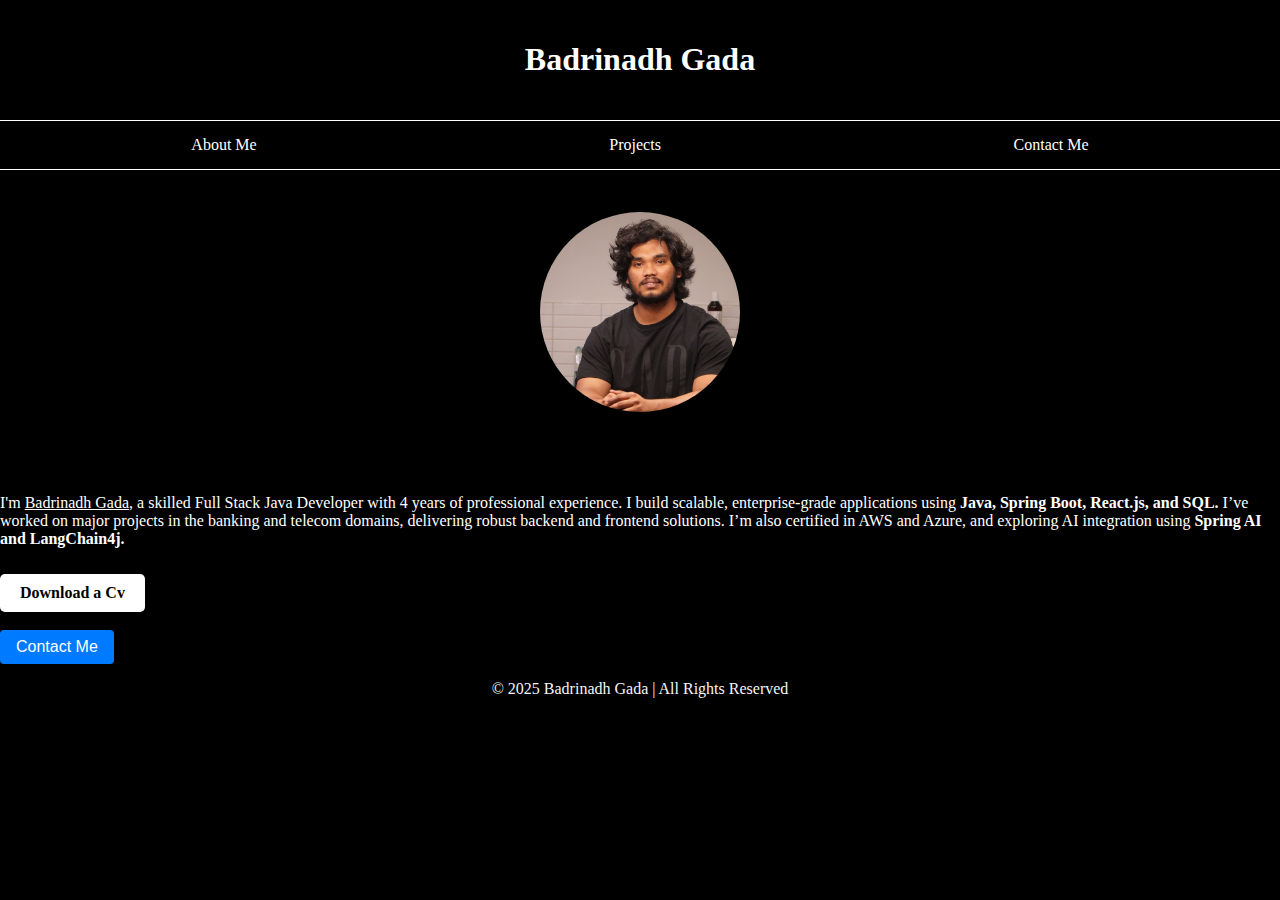
<file: index.html>
<!DOCTYPE html>
<html lang="en">
<head>
  <meta charset="UTF-8">
  <meta name="viewport" content="width=device-width, initial-scale=1.0">
  <title>Home Page</title>
  <link rel="stylesheet" href="/css/style.css">
<style>
  body{
    background-color: black;
  }
  #indexcontent{
    color:white;

  }
  #indexhead{
    border-bottom: 0.5px solid white;
  }
  #indeximage{
    padding:20px;
    text-align: center;
  }


</style>

</head>
<body>
  <header id="indexhead">
  <h1>Badrinadh Gada</h1>
</header>
  <!-- Navigation Section -->
  <section>
    <nav class="navigate">
        <a href="/about.html">About Me</a>
        <a href="/projects.html">Projects</a>
        <a href="/contactForm.html">Contact Me</a>
    </nav>
  </section >
  <!-- ------------------ -->
   <div id="indeximage">
  <img src="/34868510-8F0D-43E0-8141-5820A10A07A3_1_105_c.jpeg" alt="personal photo" class="profile-pic" width="200px" height="500px" id="indeximage">
</div>

  <div id="indexcontent">
  <p>I'm <u>Badrinadh Gada</u>, a skilled Full Stack Java Developer with 4 years of professional experience.
    I build scalable, enterprise-grade applications using <strong>Java, Spring Boot, React.js, and SQL.</strong>
    I’ve worked on major projects in the banking and telecom domains, delivering robust backend and frontend solutions.
    I’m also certified in AWS and Azure, and exploring AI integration using <strong>Spring AI and LangChain4j.</strong></p>

  </div>
  <a href="/Badrinadh_Data_Resume.docx"  class="download-btn"download>Download a Cv </a>
  <br>
  <br>


  <a href="/contactForm.html" id="contactme">
    <button class="contact-btn">Contact Me</button>
  </a>

  <footer class="footer">
    <p>© 2025 Badrinadh Gada | All Rights Reserved</p>
  </footer>
  
</body>
</html>
</file>
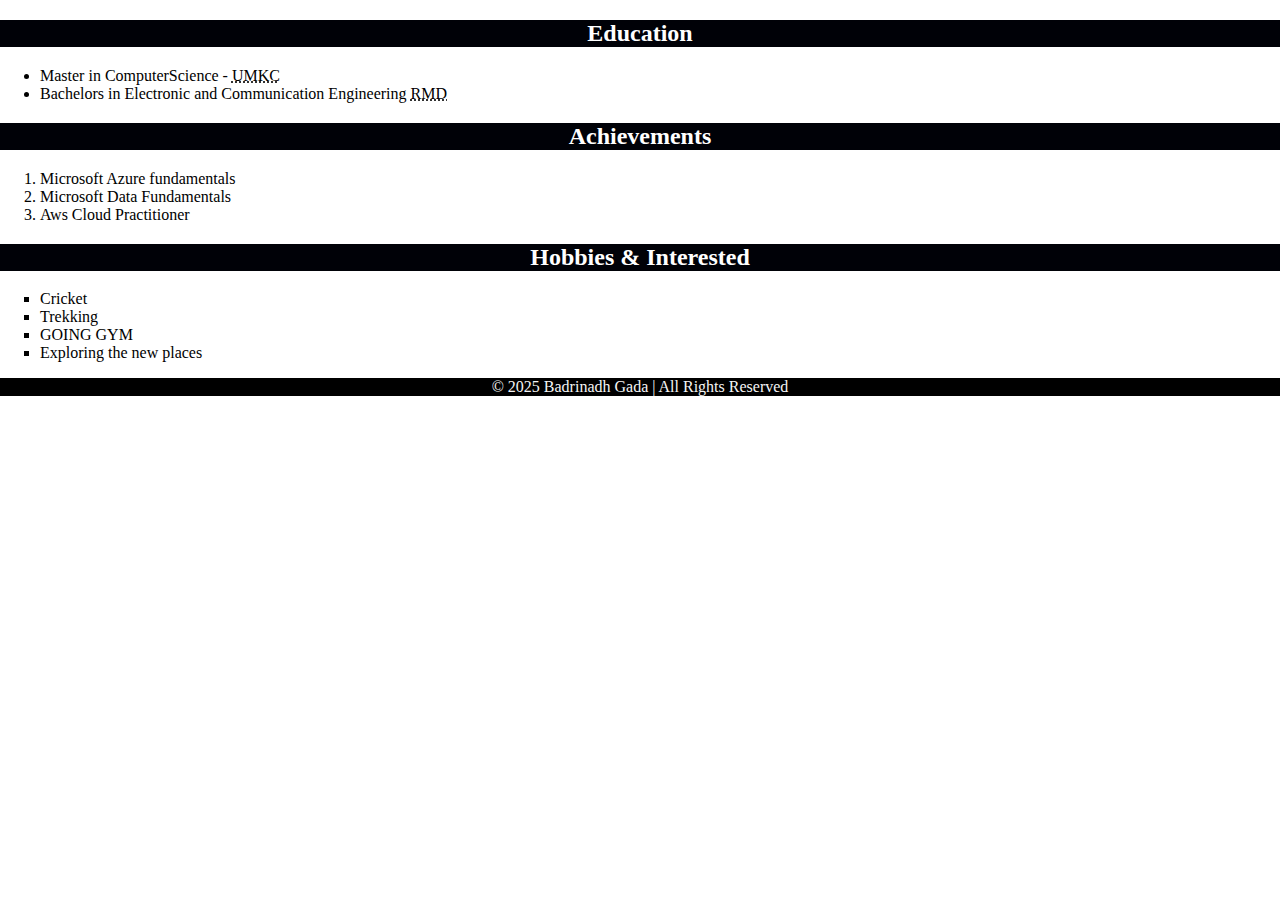
<file: about.html>
<!DOCTYPE html>
<html lang="en">
<head>
    <meta charset="UTF-8">
    <meta name="viewport" content="width=device-width, initial-scale=1.0">
    <title>About</title>
    <link rel="stylesheet" href="/css/style.css">
</head>
<body>
    <!-- Education  -->
    <section >
        <h2 class="headingformain">Education</h2>
        <ul>
            <li>
              Master in ComputerScience - <abbr title="Unversity of Missouri-KansasCity">UMKC</abbr>
            </li>
            <li>
              Bachelors in Electronic and Communication Engineering <abbr title="RM.Kothandaraman Memorial Engineering College">RMD</abbr>
            </li>
        
        </ul>
    </section>

    <!-- Achievements -->
    <section>
        <h2 class="headingformain"> Achievements</h2>
            <ol>
                <li> Microsoft Azure fundamentals</li>
                <li>Microsoft Data Fundamentals</li>
                <li> Aws Cloud Practitioner</li>
            </ol>
    </section>

    <!-- Hobbies section -->

    <section id="hobbies">
        <h2 class="headingformain">Hobbies & Interested</h2>
        <ul type="square">
            <li>Cricket</li>
            <li>Trekking</li>
            <li>GOING GYM</li>
            <li>Exploring the new places</li>
        </ul>
    </section>

    <footer class="footer">
        <p>© 2025 Badrinadh Gada | All Rights Reserved</p>
    </footer>
      

</body>
</html>
</file>
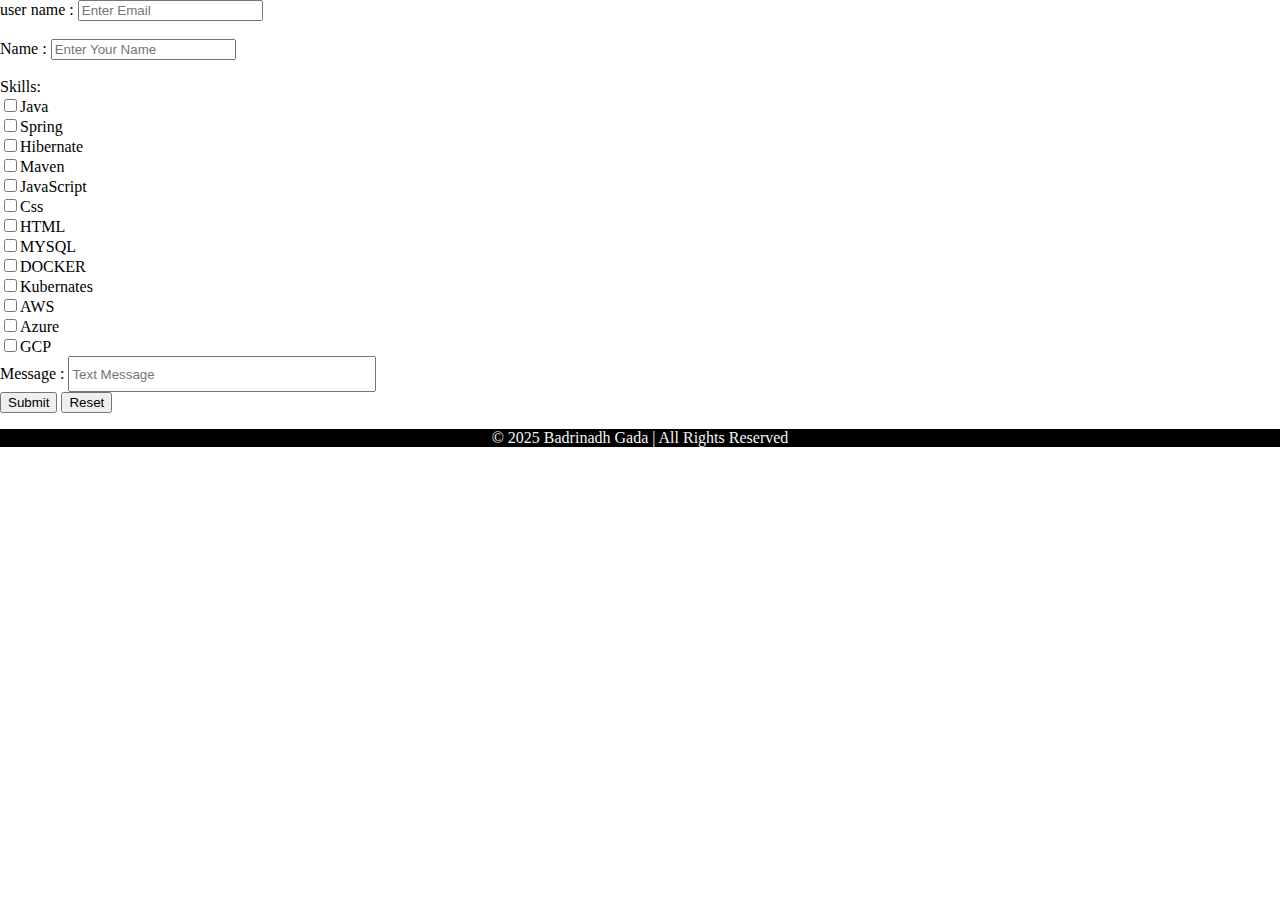
<file: contactForm.html>
<!DOCTYPE html>
<html lang="en">
<head>
    <meta charset="UTF-8">
    <meta name="viewport" content="width=device-width, initial-scale=1.0">
    <title>Contact Form</title>
    <link rel="stylesheet" href="/css/style.css">
</head>
<body>
    <form>
        <label for="email"> user name :</label>
        <input type="email" id="email" placeholder="Enter Email" required>
        <br>
        <br>
        <label for="name">Name :</label>
        <input type="text" id="name" maxlength="30" placeholder="Enter Your Name" required>
        <br>
        <br> 
        <section>
            <label for="skills">Skills:</label><br>
            <label><input type="checkbox" name="skills" value="java">Java</label><br>
            <label><input type="checkbox" name="skills" value="Spring">Spring</label><br>
            <label><input type="checkbox" name="skills" value="Hibernate">Hibernate</label><br>
            <label><input type="checkbox" name="skills" value="Maven">Maven</label><br>
            <label><input type="checkbox" name="skills" value="javaScript">JavaScript</label><br>
            <label><input type="checkbox" name="skills" value="Css">Css</label><br>
            <label><input type="checkbox" name="skills" value="HTML">HTML</label><br>
            <label><input type="checkbox" name="skills" value="MYSQL">MYSQL</label><br>
            <label><input type="checkbox" name="skills" value="DOCKER">DOCKER</label><br>
            <label><input type="checkbox" name="skills" value="kubernates">Kubernates</label><br>
            <label><input type="checkbox" name="skills" value="AWS">AWS</label><br>
            <label><input type="checkbox" name="skills" value="Azure">Azure</label><br>
            <label><input type="checkbox" name="skills" value="Gcp">GCP</label><br>

           

        </section>

        <section>
            <label for="Message">Message : </label>
            <input type="text" id="textarea" placeholder="Text Message" style="height: 30px; width:300px;">
        </section>

        <button type="submit">Submit</button>
        <button type="reset">Reset</button>


        <footer class="footer">
            <p>© 2025 Badrinadh Gada | All Rights Reserved</p>
        </footer>
          

    
</body>
</html>
</file>
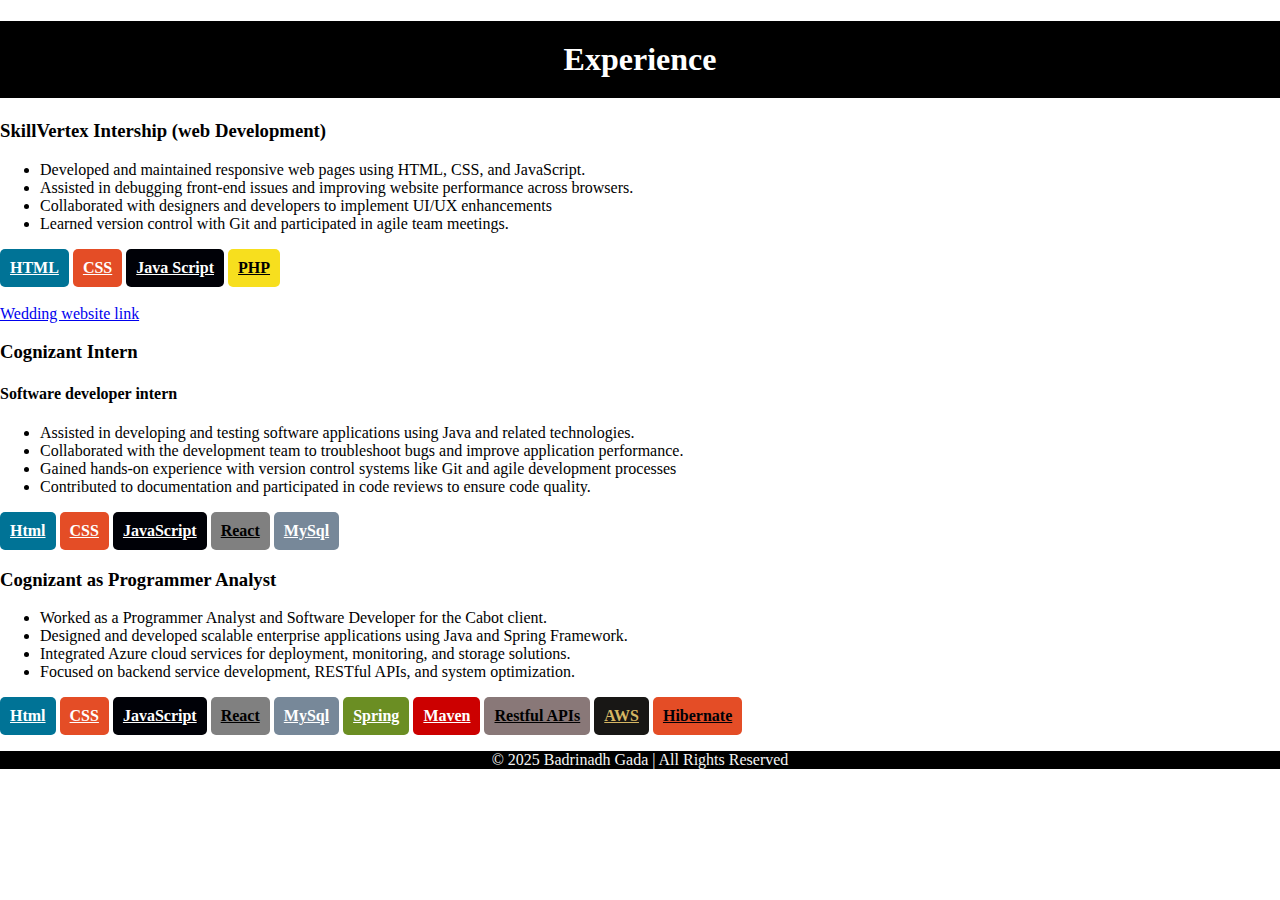
<file: projects.html>
<!DOCTYPE html>
<html lang="en">
<head>
    <meta charset="UTF-8">
    <meta name="viewport" content="width=device-width, initial-scale=1.0">
    <title>Projects and experience</title>
    <link rel="stylesheet" href="/css/style.css">
</head>
<body>
    
        <header>
            <h1> Experience</h1>
        </header>

    <section>
        <h3> SkillVertex Intership     (web Development) </h3>
        <ul>
            <li>Developed and maintained responsive web pages using HTML, CSS, and JavaScript.</li>
            <li>Assisted in debugging front-end issues and improving website performance across browsers.</li>
            <li>Collaborated with designers and developers to implement UI/UX enhancements</li>
            <li>Learned version control with Git and participated in agile team meetings.</li>
            

        </ul>
        <a href="#" class="tech-tag HTML">HTML</a>
        <a href="#" class="tech-tag CSS">CSS</a>
        <a href="#" class="tech-tag JavaScript">Java Script</a>
        <a href="#" class="tech-tag PHP">PHP</a>
        <br>
        <br>
        <a href="https://github.com/Badrinadh1/wedding-website">Wedding website link </a>

    </section>
    <section>
        <h3>Cognizant Intern </h3>
        <h4> Software developer intern</h4>
        <ul>
            <li>Assisted in developing and testing software applications using Java and related technologies.</li>
            <li>Collaborated with the development team to troubleshoot bugs and improve application performance.</li>
            <li>Gained hands-on experience with version control systems like Git and agile development processes</li>
            <li>Contributed to documentation and participated in code reviews to ensure code quality.</li>
        </ul>

        <a href="#" class="tech-tag HTML">Html</a>
        <a href="#" class="tech-tag CSS">CSS</a>
        <a href="#" class="tech-tag JavaScript">JavaScript</a>
        <a href="#" class="tech-tag React">React</a>
        <a href="#" class="tech-tag MySql">MySql</a>
    </section>

    <section>
        <h3>Cognizant as Programmer Analyst</h3>
        <ul>
            <li>Worked as a Programmer Analyst and Software Developer for the Cabot client.</li>
            <li>Designed and developed scalable enterprise applications using Java and Spring Framework.</li>
            <li>Integrated Azure cloud services for deployment, monitoring, and storage solutions.</li>
            <li>Focused on backend service development, RESTful APIs, and system optimization.</li>
        </ul>

        <a href="#" class="tech-tag HTML">Html</a>
        <a href="#" class="tech-tag CSS">CSS</a>
        <a href="#" class="tech-tag JavaScript">JavaScript</a>
        <a href="#" class="tech-tag React">React</a>
        <a href="#" class="tech-tag MySql">MySql</a>
        <a href="#" class="tech-tag Spring">Spring</a>
        <a href="#" class="tech-tag Maven">Maven</a>
        <a href="#" class="tech-tag Restfulapi">Restful APIs</a>
        <a href="#" class="tech-tag AWS">AWS</a>
        <a href="#" class="tech-tag Hibernate">Hibernate</a>



    </section>
    <footer class="footer">
        <p>© 2025 Badrinadh Gada | All Rights Reserved</p>
    </footer>
  
</body>
</html>
</file>
<file: css/style.css>
h1{
  color:white;
  background-color: black;
  padding: 20px;
  background-size: auto;
  text-align: center;
}
body{
  padding:0;
  margin: 0;
  height: 0;;
  background-color: white;
}
.navigate{
  
  background-color: black;
  text-align: center;
  padding :15px;
  margin:0;
  display: flex;
  justify-content: space-around;
  border-bottom: 0.5px solid white;
}
nav a{
  text-align: center;
  color: white;
  text-decoration: none;
  
}
.profile-pic {
  width: 200px;
  height: 200px;
  border-radius: 50%;
  object-fit: cover;
  border: 2px solid black;
  box-shadow: 0 4px 8px rgba(0, 0, 0, 0.3);
  margin-bottom: 20px;
}
#contactme{
  color: #000107;
  text:white;
}
.contact-btn {
  padding: 0.5rem 1rem;
  font-size: 1rem;
  color: #ffffff;
  background-color: #007BFF;
  border: none;
  border-radius: 4px;
  cursor: pointer;
  transition: background-color 0.2s ease;
}



.download-btn {
  display: inline-block;
  padding: 10px 20px;
  background-color: white;
  color: black;
  text-decoration: none; 
  font-weight: bold;
  border-radius: 5px;
  margin-top: 10px;
}




/* common for all pages */
.footer{
  background-color:black;
  color:whitesmoke;
  text-align: center;
  bottom: 0;
  width: 100%;
  position: relative;
}

/* Projects page */

.tech-tag {
    padding: 10px;
    display: inline-block;
    border-radius: 5px;
    color: white;
    font-weight: bold;
  }
  
  .HTML { background-color: #007396; }
  .CSS { background-color: #e44d26; }
  .JavaScript  { background-color: #000107; }
  .PHP{ background-color: #f7df1e; color: black; }
  .React{background-color: grey; color:black}
  .MySql{background-color: lightslategray;}
  .Spring{background-color: olivedrab; color:white;}
  .Maven{background-color:#CC0000} 
  .Restfulapi{background-color: rgb(137, 120, 120); color:black;} 
  .AWS{background-color: #181715; color:rgb(213, 182, 99)}
  .Hibernate{background-color: #e44d26; color:#000107}

  .headingformain{
    background-color: #000107;
    color: white;
    text-align: center;
  }
</file>
